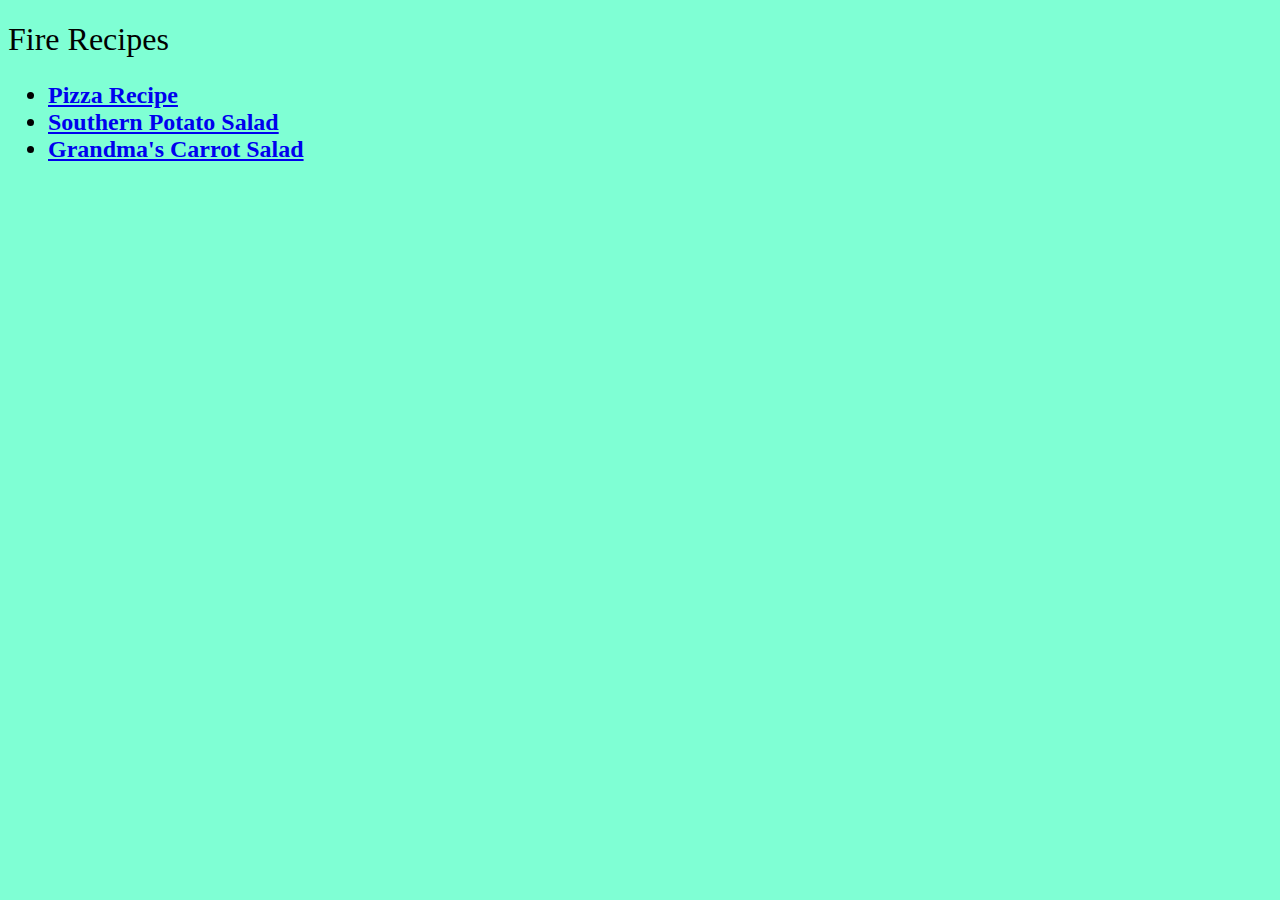
<file: index.html>
<!DOCTYPE html>
<html lang="en">
<head>
    <meta charset="UTF-8">
    <meta name="viewport" content="width=\, initial-scale=1.0">
    <title>Document</title>
    <link rel="stylesheet" href="style.css"/>
</head>
<body>
    <h1>Fire Recipes</h1>
    <ul class="listrecipes">
        <li><a href="./recipes/pizza.html" alt="pizza recipe">Pizza Recipe</a></li>
        <li><a href="./recipes/potato_salad.html" alt="Southern Potato Salad">Southern Potato Salad</a></li>
        <li><a href="./recipes/carrot_salad.html" alt="Grandma's Carrot Salad">Grandma's Carrot Salad</a></li>
    </ul>
</body>
</html>
</file>
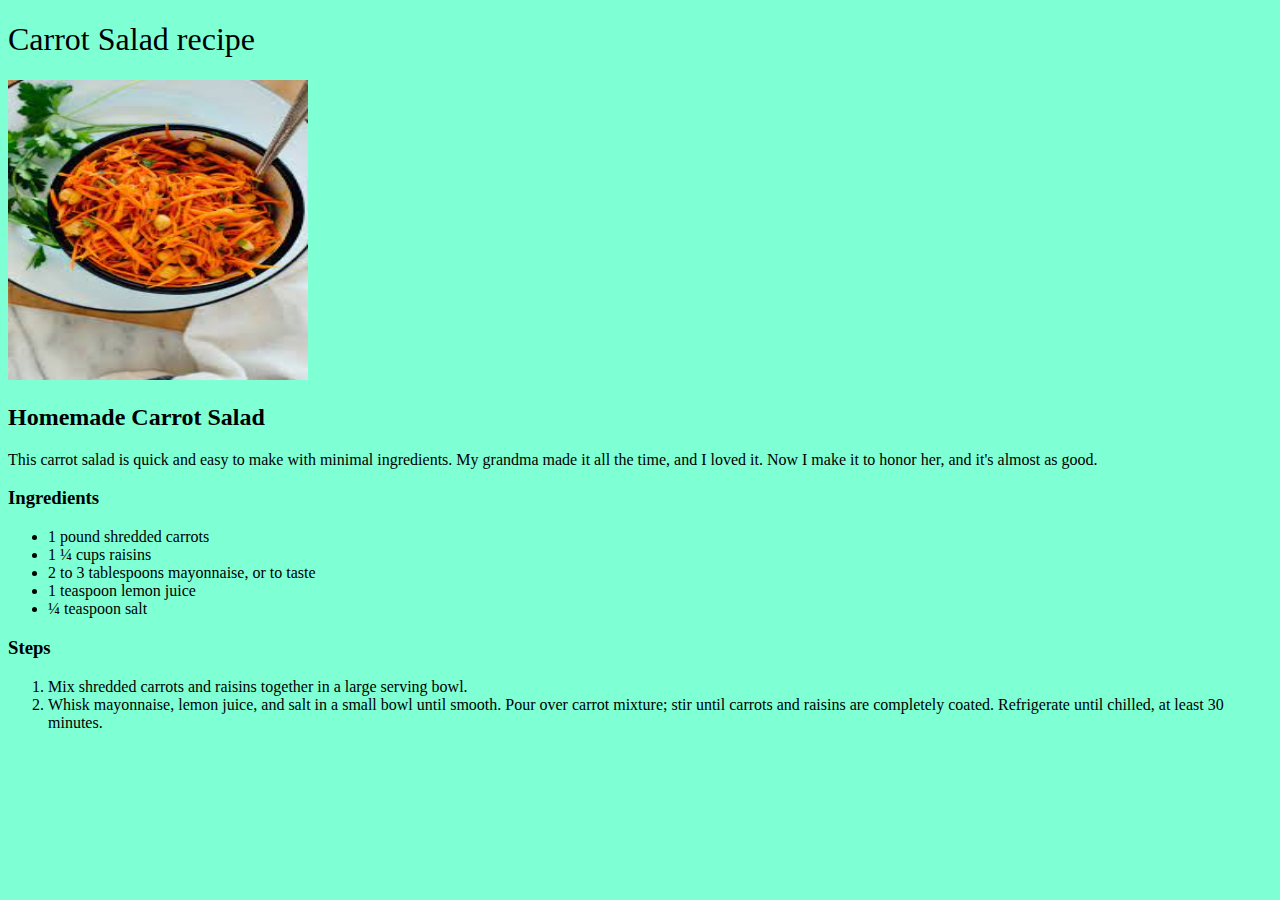
<file: recipes/carrot_salad.html>
<!DOCTYPE html>
<html lang="en">
<head>
    <meta charset="UTF-8">
    <meta name="viewport" content="width=device-width, initial-scale=1.0">
    <title>Document</title>
    <link rel="stylesheet" href="../style.css"/>
</head>
<body>
    <h1>Carrot Salad recipe</h1>
    <img src="../images/carrotsalad.jpeg">
    <h2>Homemade Carrot Salad</h2>
    <p>This carrot salad is quick and easy to make with minimal ingredients. My grandma made it all the time, and I loved it. Now I make it to honor her, and it's almost as good.</p>
    <h3>Ingredients</h3>
    <ul>
        <li>1 pound shredded carrots</li>
        <li>1 ¼ cups raisins</li>
        <li>2 to 3 tablespoons mayonnaise, or to taste</li>
        <li>1 teaspoon lemon juice</li>
        <li>¼ teaspoon salt</li>
    </ul>
    <h3>Steps</h3>
    <ol>
        <li>Mix shredded carrots and raisins together in a large serving bowl.</li>
        <li>Whisk mayonnaise, lemon juice, and salt in a small bowl until smooth. Pour over carrot mixture; stir until carrots and raisins are completely coated. Refrigerate until chilled, at least 30 minutes.</li>
    </ol>
    
</html>
</file>
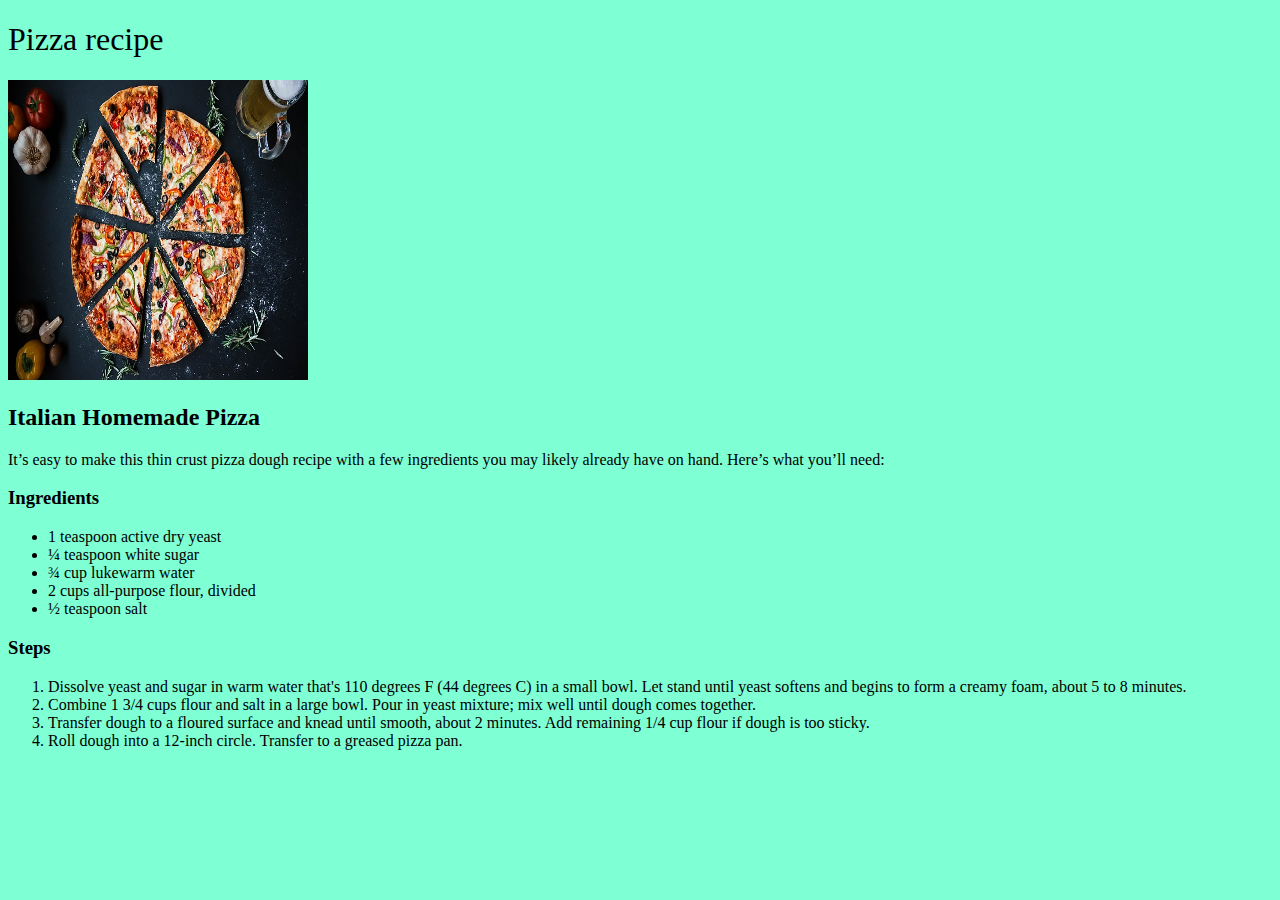
<file: recipes/pizza.html>
<!DOCTYPE html>
<html lang="en">
<head>
    <meta charset="UTF-8">
    <meta name="viewport" content="width=device-width, initial-scale=1.0">
    <title>Document</title>
    <link rel="stylesheet" href="../style.css"/>
</head>
<body>
    <h1>Pizza recipe</h1>
    <img src="../images/Pizza.jpg">
    <h2>Italian Homemade Pizza</h2>
    <p>It’s easy to make this thin crust pizza dough recipe with a few ingredients you may likely already have on hand. Here’s what you’ll need: </p>
    <h3>Ingredients</h3>
    <ul>
        <li>1 teaspoon active dry yeast</li>
        <li>¼ teaspoon white sugar</li>
        <li>¾ cup lukewarm water</li>
        <li>2 cups all-purpose flour, divided</li>
        <li>½ teaspoon salt</li>
    </ul>
    <h3>Steps</h3>
    <ol>
        <li>Dissolve yeast and sugar in warm water that's 110 degrees F (44 degrees C) in a small bowl. Let stand until yeast softens and begins to form a creamy foam, about 5 to 8 minutes.</li>
        <li>Combine 1 3/4 cups flour and salt in a large bowl. Pour in yeast mixture; mix well until dough comes together.</li>
        <li>Transfer dough to a floured surface and knead until smooth, about 2 minutes. Add remaining 1/4 cup flour if dough is too sticky.</li>
        <li>Roll dough into a 12-inch circle. Transfer to a greased pizza pan.</li>
    </ol>
    
</html>
</file>
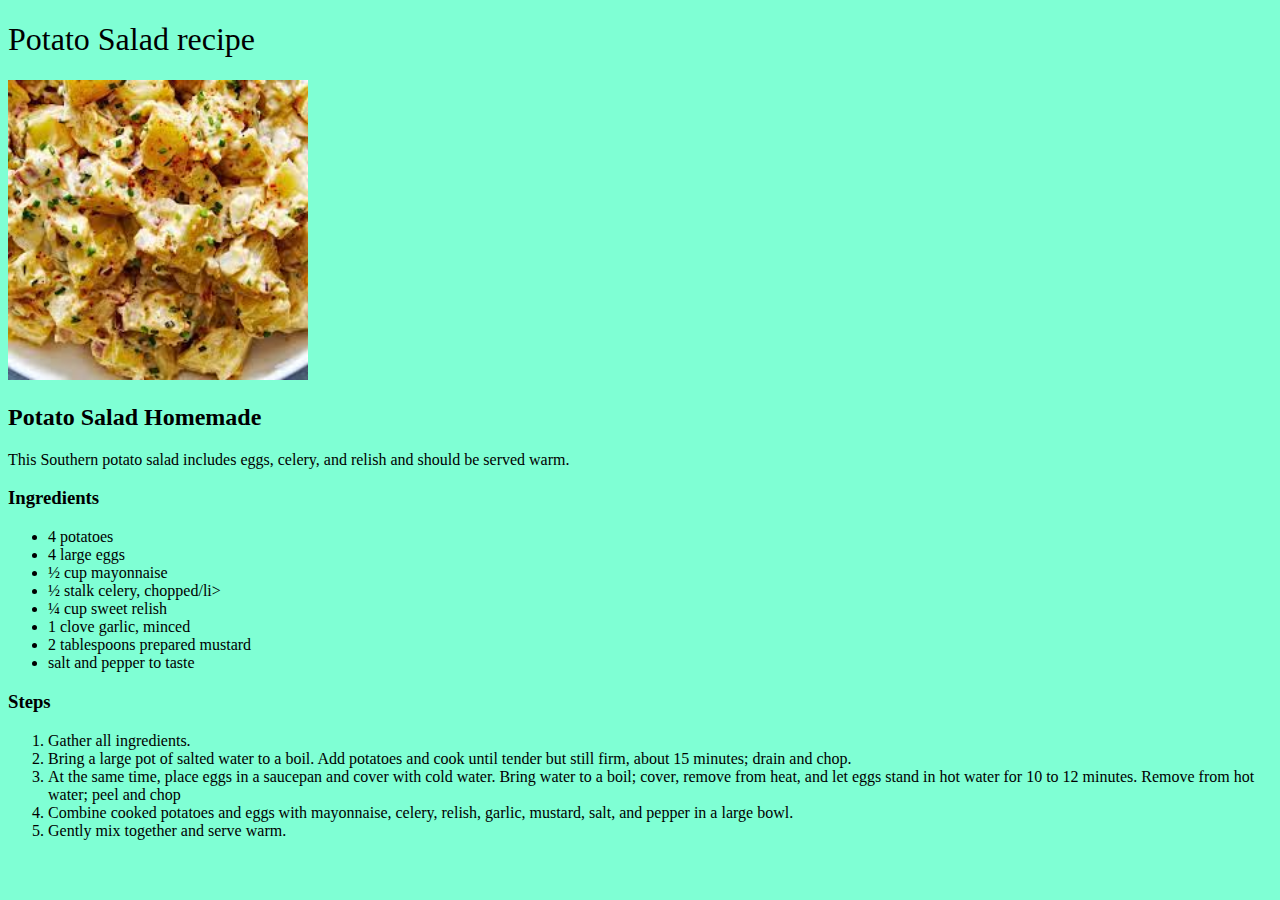
<file: recipes/potato_salad.html>
<!DOCTYPE html>
<html lang="en">
<head>
    <meta charset="UTF-8">
    <meta name="viewport" content="width=device-width, initial-scale=1.0">
    <title>Document</title>
    <link rel="stylesheet" href="../style.css"/>
</head>
<body>
    <h1>Potato Salad recipe</h1>
    <img src="../images/potatosalad.jpeg">
    <h2>Potato Salad Homemade</h2>
    <p>This Southern potato salad includes eggs, celery, and relish and should be served warm.</p>
    <h3>Ingredients</h3>
    <ul>
        <li>4 potatoes</li>
        <li>4 large eggs</li>
        <li>½ cup mayonnaise</li>
        <li>½ stalk celery, chopped/li>
        <li>¼ cup sweet relish</li>
        <li>1 clove garlic, minced</li>
        <li>2 tablespoons prepared mustard</li>
        <li>salt and pepper to taste</li>
    </ul>
    <h3>Steps</h3>
    <ol>
        <li>Gather all ingredients.</li>
        <li>Bring a large pot of salted water to a boil. Add potatoes and cook until tender but still firm, about 15 minutes; drain and chop.</li>
        <li>At the same time, place eggs in a saucepan and cover with cold water. Bring water to a boil; cover, remove from heat, and let eggs stand in hot water for 10 to 12 minutes. Remove from hot water; peel and chop</li>
        <li>Combine cooked potatoes and eggs with mayonnaise, celery, relish, garlic, mustard, salt, and pepper in a large bowl.</li>
        <li>Gently mix together and serve warm.</li>
    </ol>
    
</html>
</file>
<file: style.css>
*{
    background-color: aquamarine;
}
.listrecipes {
    font-weight: 600;
    font-size: x-large;
    
}

h1 {
    font-weight: 100;
}
img {
    height: 300px;
    width: 300px;
}
</file>
